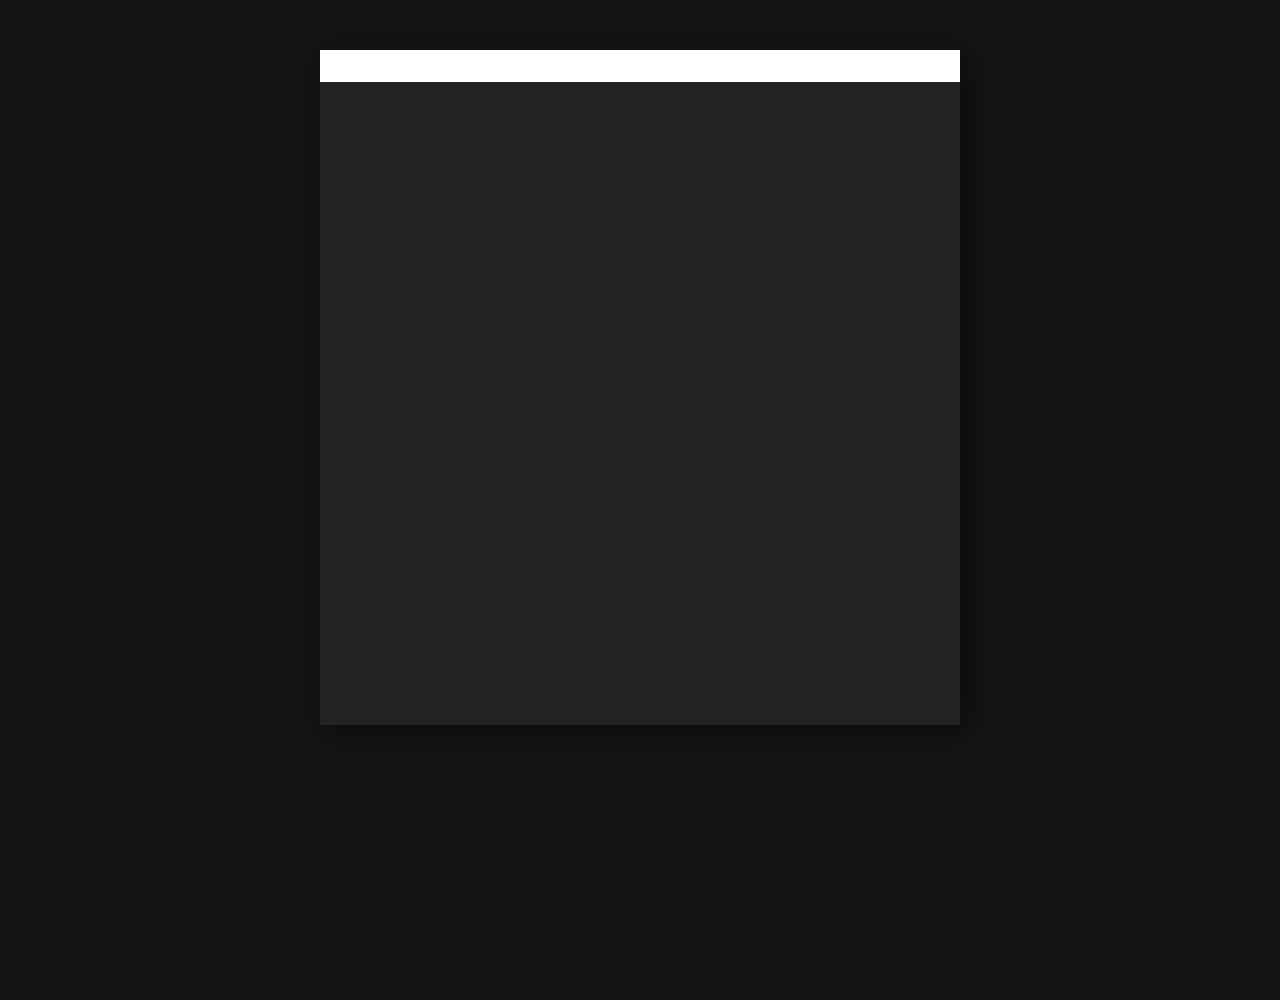
<file: index.html>
<!DOCTYPE html>
<html lang="en">
<head>
  <meta charset="UTF-8">
  <meta name="viewport" content="width=device-width, initial-scale=1.0">
  <meta http-equiv="X-UA-Compatible" content="ie=edge">
  <meta name="theme-color" content="#222" />

  <link rel="stylesheet" href="style.css">
  <title>Tarefas</title>
</head>
<body>
  <div class="container">
    <section>
      <p class="title"></p>
      <div id="info"></div>
    </section>
  </div>
  <script type="module" src="app.js"></script>
</body>
</html>
</file>
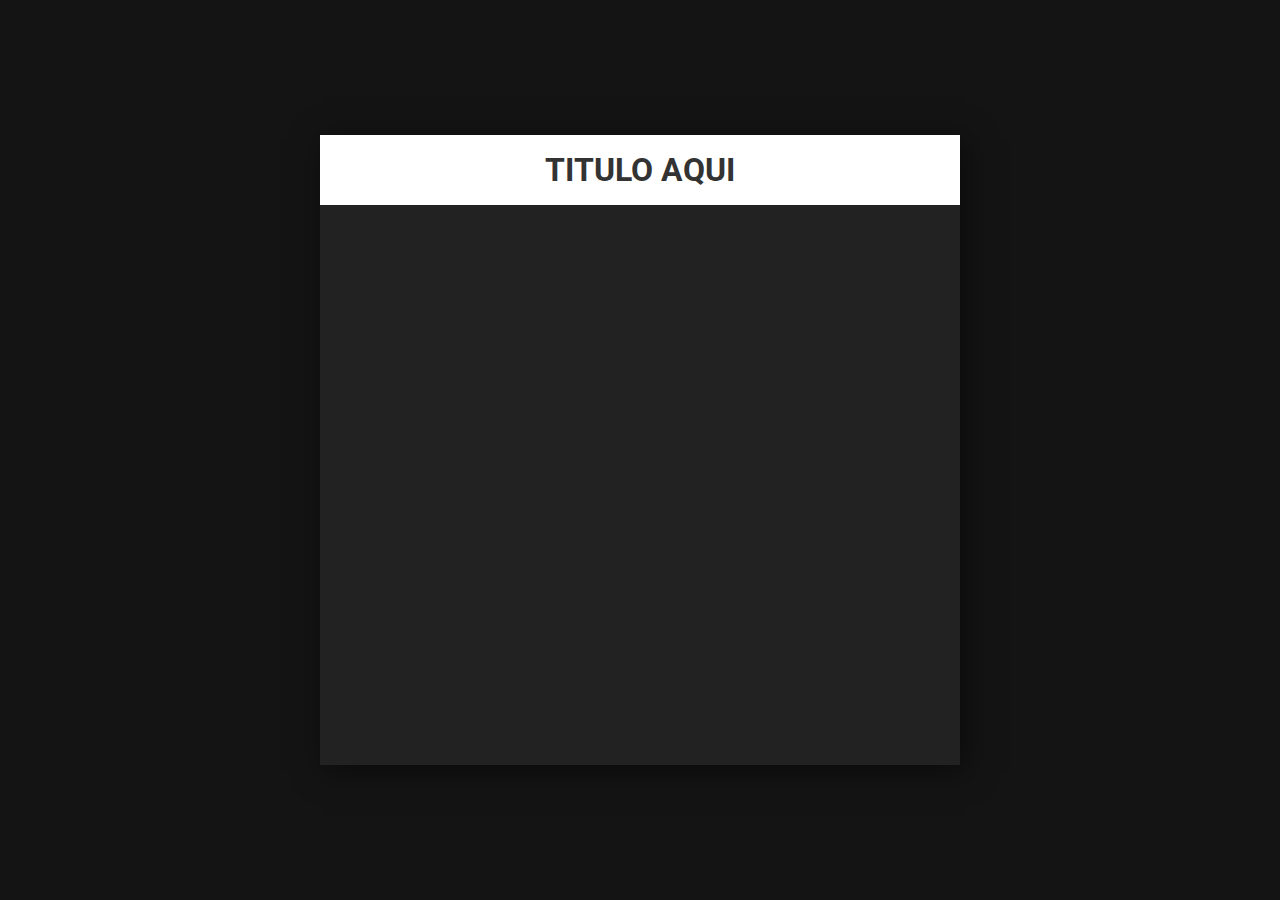
<file: docs/index.html>
<!DOCTYPE html>
<html lang="en">
<head>
  <meta charset="UTF-8">
  <meta name="viewport" content="width=device-width, initial-scale=1.0">
  <meta http-equiv="X-UA-Compatible" content="ie=edge">
  <link rel="stylesheet" href="style.css">
  <title>Tarefas</title>
</head>
<body>
  <div class="container">
    <section>
      <p class="title">Titulo aqui</p>
      <div id="info"></div>
    </section>
  </div>
  <script type="module" src="app.js"></script>
</body>
</html>
</file>
<file: style.css>
@import url('https://fonts.googleapis.com/css?family=Roboto&display=swap');

* {
  margin: 0;
  padding: 0;
}

html {
  background-color: #141414;
}

html, body, .container {
  height: 100%;
  font-family: 'Roboto', sans-serif;
}

.container {
  color: white;
  padding-top: 50px;
  padding-bottom: 50px;
}

.container section {
  width: 50vw;
  min-height: 75vh;
  display: flex;
  flex-direction: column;
  background-color: #222;
  box-shadow: 5px 5px 30px rgba(0, 0, 0, 0.5);
  margin: 0 auto;
}

.title {
  padding: 1rem;
  background-color: #fff;
  color: #333;
  font-weight: bold;
  font-size: 2em;
  text-align: center;
  text-transform: uppercase;
}

#info {
  font-size: 1.2em;
  margin: 40px;
  color: #222;
  height: 100%;
  display: flex;
  flex-direction: column;
  align-items: center;
  justify-content: space-between;
}

.spacer {
  display: flex;
  justify-content: center;
  align-items: center;
  width: 100%;
  height: 100%;
}

#info ul {
  list-style: none;
  display: grid;
  grid-template-columns: repeat(2, 1fr);
  grid-auto-rows: 1fr;
  grid-gap: 50px 20px;
  text-align: center;
}

#info ul li {
  background-color: #ccc;
  padding: 10px;
  width: 250px;
  height: 100px;
  display: flex;
  justify-content: center;
  align-items: center;
  font-size: 1.5em;
  font-weight: bold;
  color: #444;
}

.assignee {
  color: #ccc;
  text-align: left;
  margin-top: 30px;
}

@media (max-width: 770px) {
  .container {
    padding-top: 0;
  }

  .container section {
    width: 100vw;
    min-height: 100vh;
  }

  #info ul {
    grid-template-columns: 1fr;
    grid-gap: 10px;
  }
}
</file>
<file: docs/style.css>
@import url('https://fonts.googleapis.com/css?family=Roboto&display=swap');

* {
  margin: 0;
  padding: 0;
}

html {
  background-color: #141414;
}

html, body, .container {
  height: 100%;
  font-family: 'Roboto', sans-serif;
}

.container {
  display: flex;
  justify-content: center;
  align-items: center;
  color: white;
}

.container section {
  width: 50vw;
  height: 70vh;
  display: flex;
  flex-direction: column;
  background-color: #222;
  box-shadow: 5px 5px 30px rgba(0, 0, 0, 0.5);
}

.title {
  padding: 1rem;
  background-color: #fff;
  color: #333;
  font-weight: bold;
  font-size: 2em;
  text-align: center;
  text-transform: uppercase;
}

#info {
  font-size: 1.2em;
  margin: 40px;
  color: #222;
  height: 100%;
  display: flex;
  flex-direction: column;
  align-items: center;
  justify-content: space-between;
}

.spacer {
  display: flex;
  justify-content: center;
  align-items: center;
  width: 100%;
  height: 100%;
}

#info ul {
  list-style: none;
  display: grid;
  grid-template-columns: repeat(2, 1fr);
  grid-auto-rows: 1fr;
  grid-gap: 50px 20px;
  text-align: center;
}

#info ul li {
  background-color: #aaa;
  padding: 10px;
  width: 250px;
  height: 100px;
  display: flex;
  justify-content: center;
  align-items: center;
}

.assignee {
  color: #ccc;
  text-align: left;
}

@media (max-width: 770px) {
  .container section {
    width: 90vw;
    height: 90vh;
  }

  #info ul {
    grid-template-columns: 1fr;
    grid-gap: 10px;
  }
}
</file>
